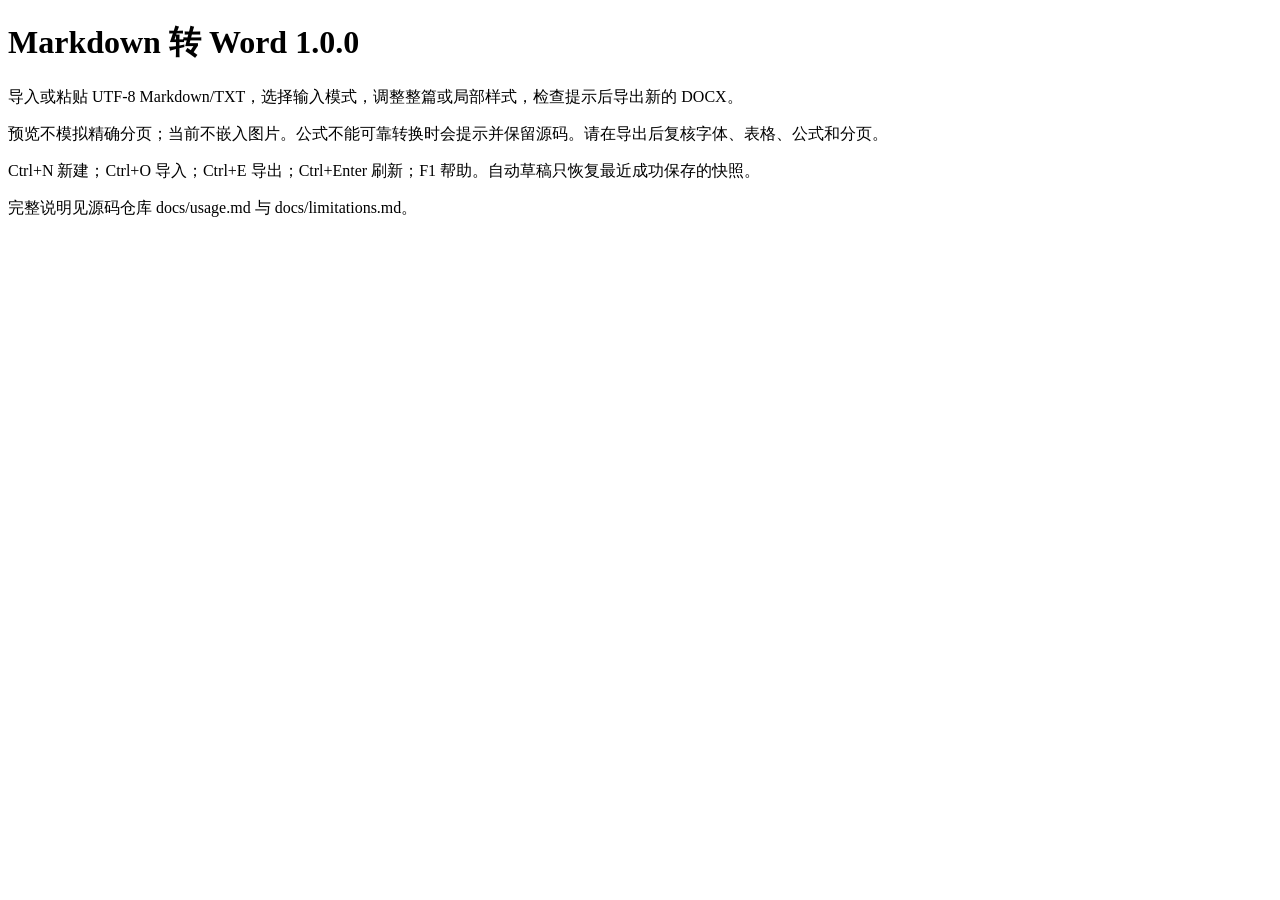
<file: resources/help/使用手册.html>
<!doctype html><html lang="zh-CN"><meta charset="utf-8"><title>使用手册</title><body><h1>Markdown 转 Word 1.0.0</h1><p>导入或粘贴 UTF-8 Markdown/TXT，选择输入模式，调整整篇或局部样式，检查提示后导出新的 DOCX。</p><p>预览不模拟精确分页；当前不嵌入图片。公式不能可靠转换时会提示并保留源码。请在导出后复核字体、表格、公式和分页。</p><p>Ctrl+N 新建；Ctrl+O 导入；Ctrl+E 导出；Ctrl+Enter 刷新；F1 帮助。自动草稿只恢复最近成功保存的快照。</p><p>完整说明见源码仓库 docs/usage.md 与 docs/limitations.md。</p></body></html>
</file>
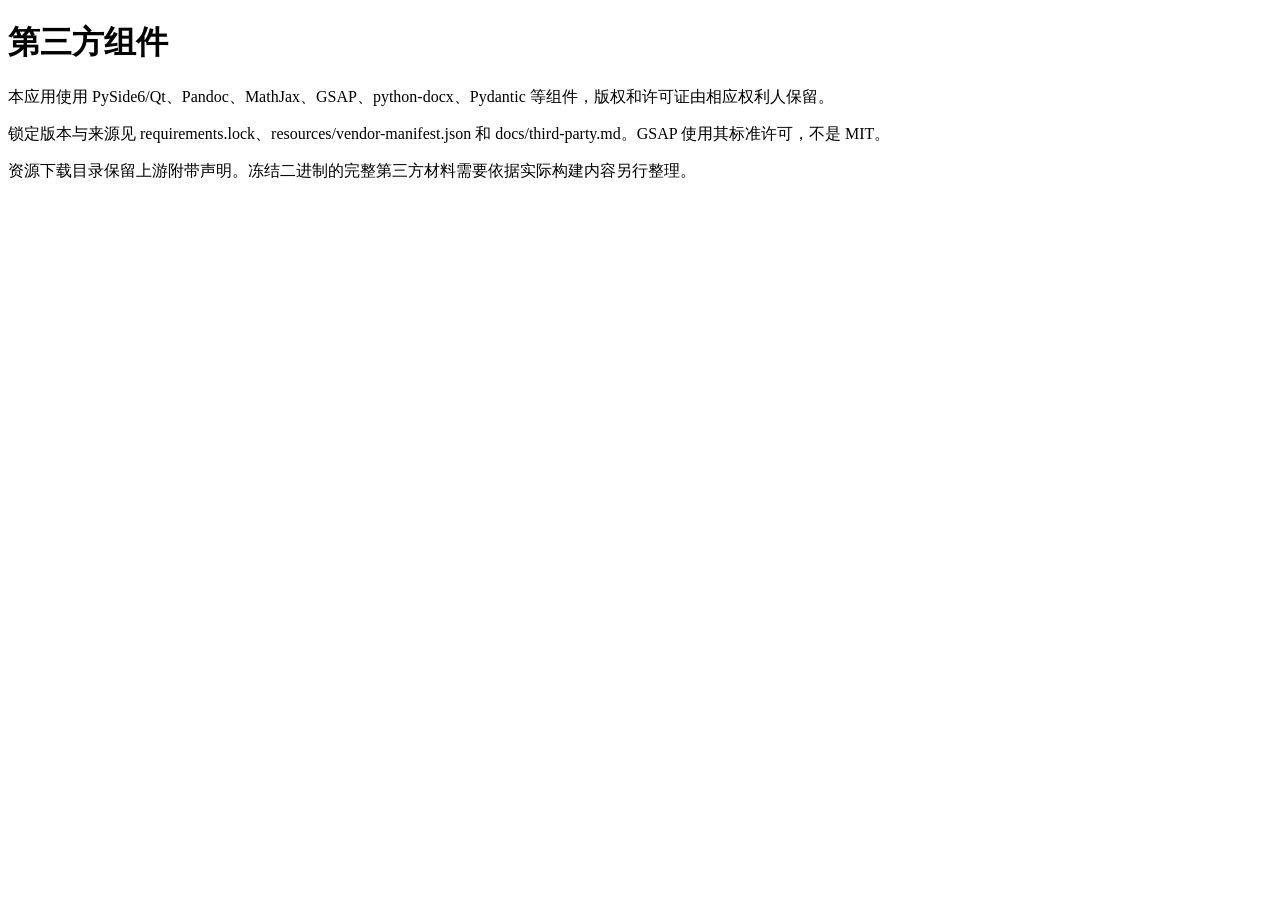
<file: resources/help/第三方声明.html>
<!doctype html><html lang="zh-CN"><meta charset="utf-8"><title>第三方组件</title><body><h1>第三方组件</h1><p>本应用使用 PySide6/Qt、Pandoc、MathJax、GSAP、python-docx、Pydantic 等组件，版权和许可证由相应权利人保留。</p><p>锁定版本与来源见 requirements.lock、resources/vendor-manifest.json 和 docs/third-party.md。GSAP 使用其标准许可，不是 MIT。</p><p>资源下载目录保留上游附带声明。冻结二进制的完整第三方材料需要依据实际构建内容另行整理。</p></body></html>
</file>
